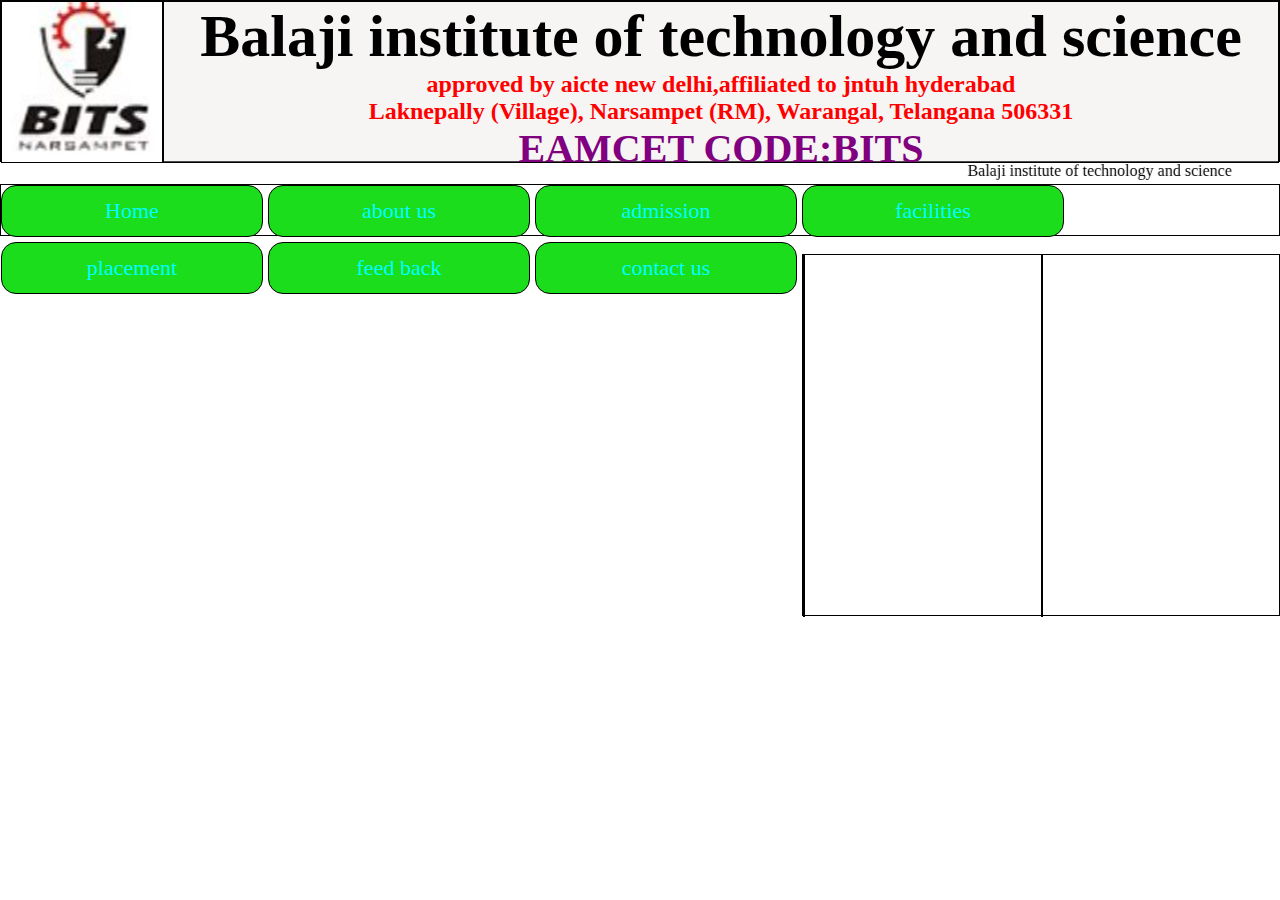
<file: index.html>
<!DOCTYPE html>
<html lang="en">
<head>
    <meta charset="UTF-8">
    <meta name="viewport" content="width=device-width, initial-scale=1.0">
    <title>Document</title>
    <link rel="stylesheet" href="style.css">
</head>
<body>
  <div class="obox">
    <div id="box1">
        <img src="bitslogo.jpg" alt=""height="160px" width="160px">
    </div>
    <div id="box2">
        <h1 id="clgname">Balaji institute of technology and science</h1>
        <h2 id="text1">approved by aicte new delhi,affiliated to jntuh hyderabad</h2>
        <h2 id="text1">Laknepally (Village), Narsampet (RM), Warangal, Telangana 506331</h2>
        <h2 id="bits">EAMCET CODE:BITS </h2>
    </div>
  </div>
  <marquee behavior="alternate" direction="" id="scrolltext">Balaji institute of technology and science </marquee>
  <div id="navbox">
    <ul>
      <li><a href="">Home</a></li>
      <li><a href="">about us</a></li>
      <li><a href="">admission</a></li>
      <li><a href="">facilities</a>
        <ul>
          <li><a href="">canteen</a></li>
          <li><a href="">bus</a></li> 
          <li><a href="">library</a></li>
          <li><a href="">seminar hall</a></li> 
          <li><a href="">computer lab</a></li>
          </ul>  
      </li>
      <li><a href="">placement</a>
      <ul>
        <li><a href="">zomato 10.4LPG-15LPG</a></li>
        <li><a href="">cisco 10.2LPA-15LPD</a></li>
      </ul>
    </li>
      <li><a href="">feed back</a></li>
      <li><a href="">contact us</a></li>
    </ul>
  </div>
  <br>
  <div class="outbox">
    <div id="int1"></div>
    <div id="int2"></div>
    <div id="int3"></div>
    
</body>
</html>
</file>
<file: style.css>
*{
    margin: 0px;
    padding: 0px;
}
.obox{
  border: solid 1px;
  height:  160px;
  display: flex;
}
#box1,#box2{
    border: solid 1px;
    height: 160px;
}
#box1{
    width: 160px;
}
#box2{
    width: 2000px;
    text-align: center;
    background-color: #e6dddd55;
}
#clgname{
    font-size: 60px;
    color: green(0, 9, 128);
}
#text1{
    color: red;
}
#bits{
    font-size: 40px;
    color: purple;
}
#scrollortext{
    font-size: 40px;
    color: rgb(153, 241, 21);
    font-weight: bold;
    background-color: aqua;
}
#navbox{
    border: solid 1px;
    height: 50px;
}
ul li{
    border: solid 1px;
    height: 50px;
    width: 260px;
    float: left;
    text-align: center;
    line-height: 49px;
    background-color: rgb(27, 221, 27);
    border-radius: 15px;
    margin-right: 5px;
    margin-bottom: 5px;
}
ul li{
    list-style: none;
}
ul li a{
    color: aqua;
    font-size: 22px;
    text-decoration: none;
}
ul li ul li{
    display: none;
}
ul li:hover ul li{
    display: block;
}
ul li:hover{
    background-color: blue;
}
.outbox{
    border: solid 1px;
    height: 360px;
    display: flex;
    justify-content:  space-between;
}
#int1,#int2,#inyt3{
    border: solid 1px;
    height: 360px;
}
#int{
    width: 600px;
    background-image:rgb(88, 182, 88) ;
}
</file>
